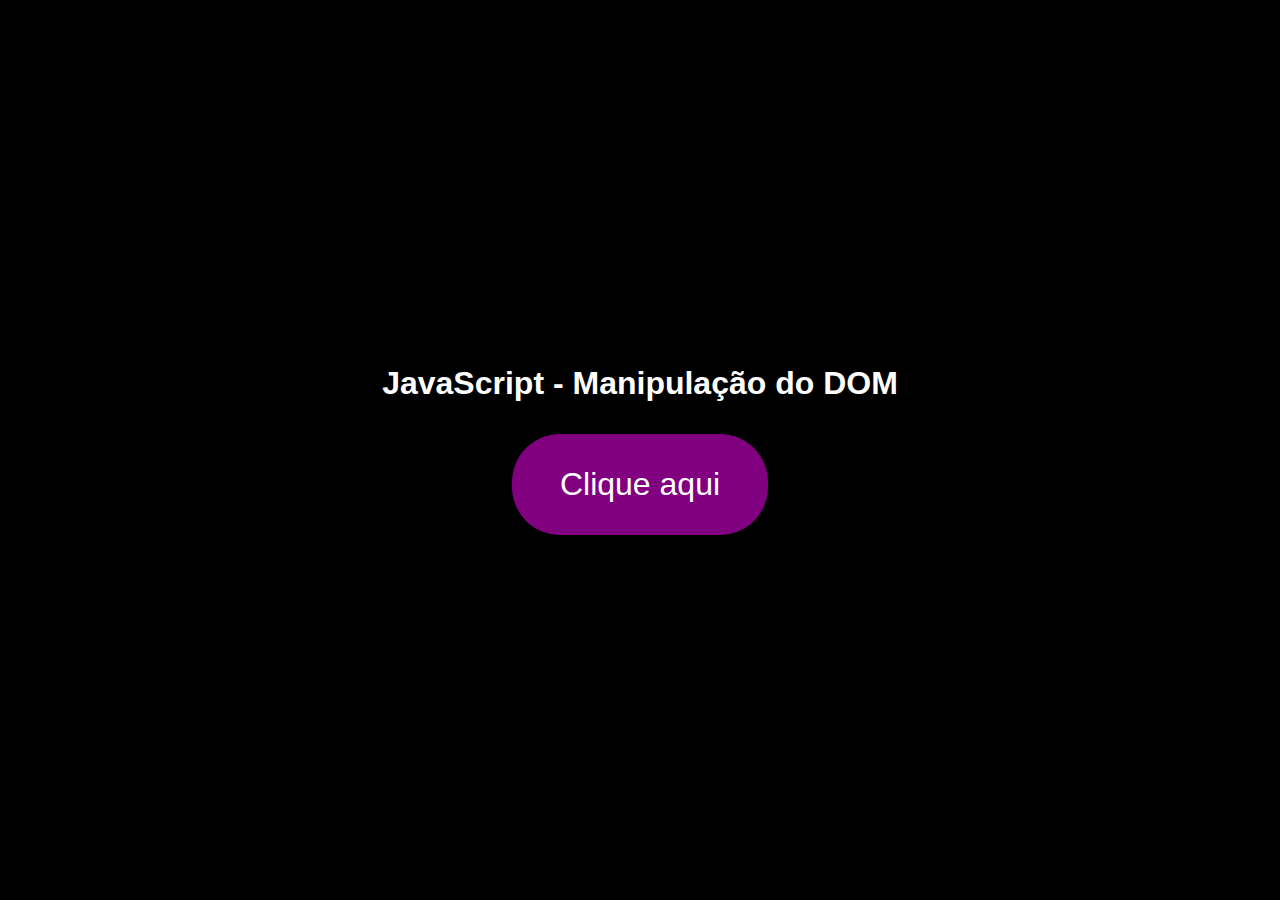
<file: index.html>
<!DOCTYPE html>
<html lang="pt-br">
<head>
  <meta charset="UTF-8">
  <meta http-equiv="X-UA-Compatible" content="IE=edge">
  <meta name="viewport" content="width=device-width, initial-scale=1.0">
  <title>Digital Innovation</title>
  <link rel="stylesheet" href="style.css">
</head>
<body>
  <main>
    <h1>JavaScript - Manipulação do DOM</h1>
    <a href="dom/index.html">Clique aqui</a>
  </main>
</body>
</html>
</file>
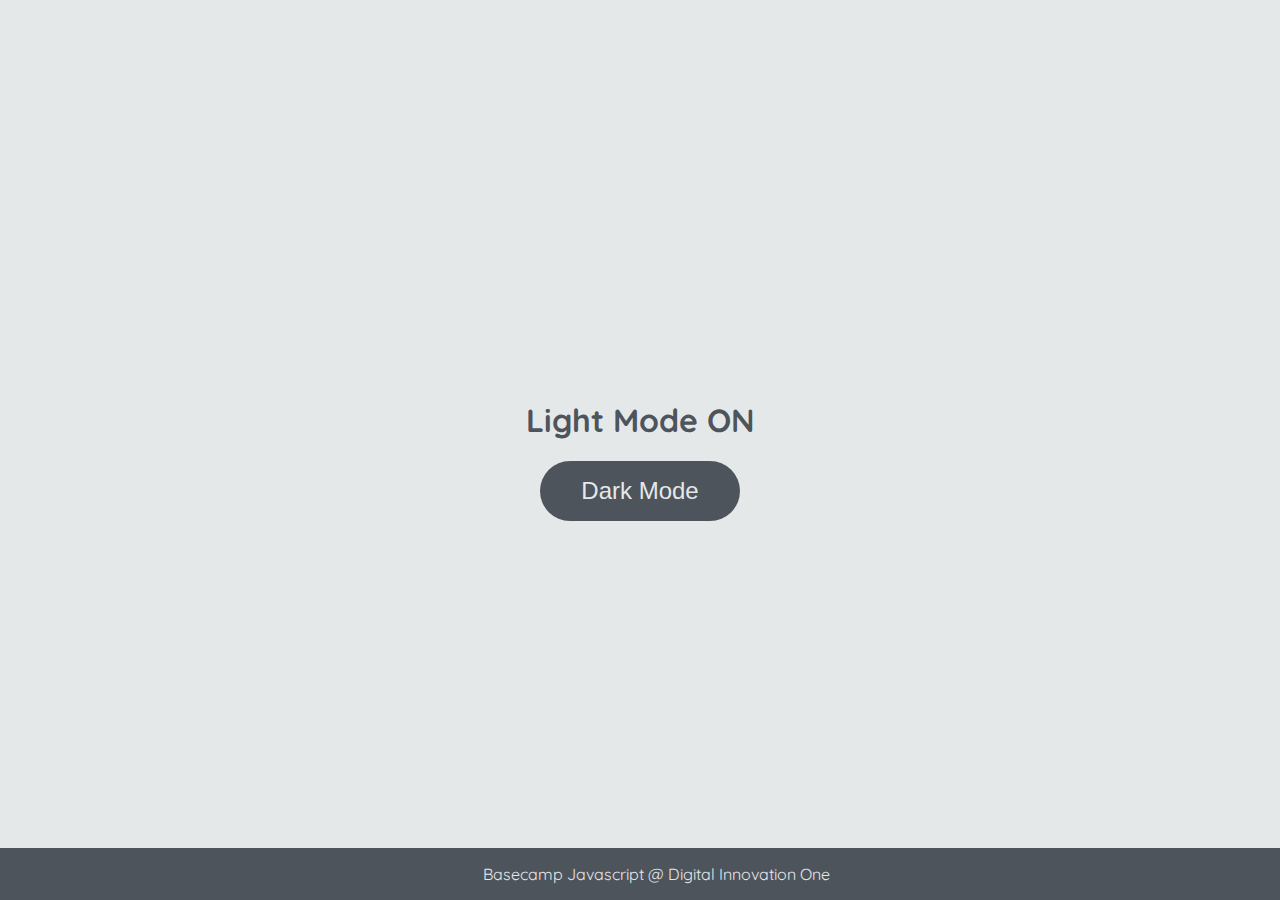
<file: dom/index.html>
<!DOCTYPE html>
<html lang="pt-br">
<head>
  <meta charset="UTF-8">
  <meta http-equiv="X-UA-Compatible" content="IE=edge">
  <meta name="viewport" content="width=device-width, initial-scale=1.0">
  <title>DOM - Light Mode / Dark Mode</title>
  <link rel="stylesheet" href="assets/css/style.css">
</head>
<body>
  <main>
    <h1 id="page-title">Light Mode ON</h1>
    <button aria-label="selecionar-modo" id="mode-selector">Dark Mode</button>
  </main>

  <footer>Basecamp Javascript @ Digital Innovation One</footer>
  <script src="assets/js/script.js"></script>
</body>
</html>
</file>
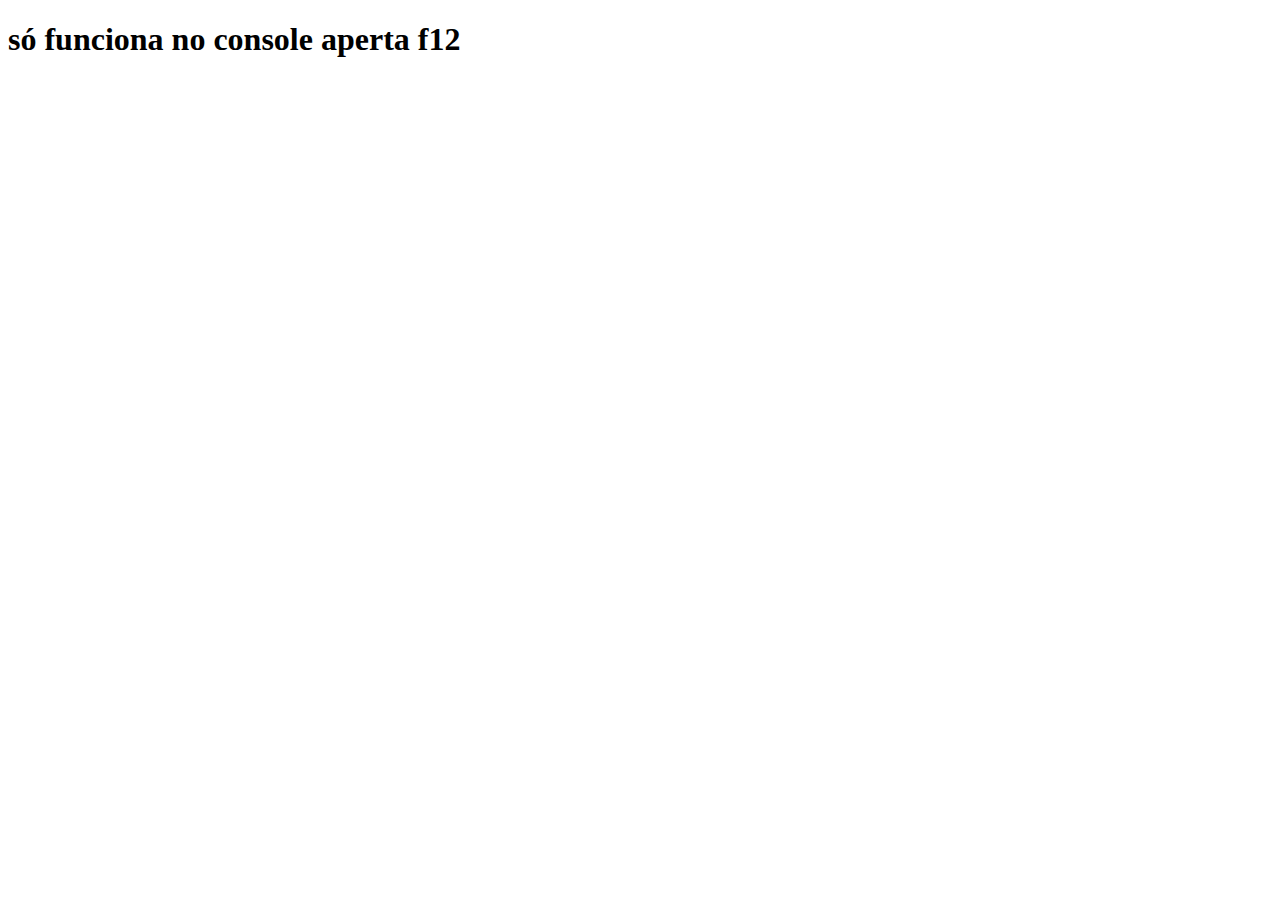
<file: javascriptOrientacaoObjeto/index.html>
<!DOCTYPE html>
<html lang="pt-br">
<head>
  <meta charset="UTF-8">
  <meta http-equiv="X-UA-Compatible" content="IE=edge">
  <meta name="viewport" content="width=device-width, initial-scale=1.0">
  <title>Just cats!</title>
</head>
<body>

  <h1>só funciona no console aperta f12</h1>
  <script src="script.js"></script>
</body>
</html>
</file>
<file: style.css>
* {
  margin: 0;
  padding: 0;
  font-family: Arial, Helvetica, sans-serif;
}

main {
  width: 100vw;
  height: 100vh;
  background: #000;

  display: flex;
  gap: 2rem;
  flex-direction: column;
  justify-content: center;
  align-items: center;
}

main h1 {
  color: #fff;
}

main a {
  text-decoration: none;
  font-size: 2rem;
  background: purple;
  color: #fff;
  padding: 2rem 3rem;
  border-radius: 3rem;
  font-weight: 500;
}

main a:hover {
  background: rgb(82, 21, 82);
  border: #fff 3px solid;
}
</file>
<file: dom/assets/css/style.css>
@import url('https://fonts.googleapis.com/css2?family=Quicksand:wght@300;400;600&display=swap');

body {
	background-color: #e5e8e8;
	color: #4e545c;
	margin: 0;
	font-family: 'Quicksand';
}

body.dark-mode {
	background-color: #000401;
	color: #e5e8e8;
}

main {
	height: 100vh;
	width: 100%;
	display: flex;
	flex-direction: column;
	align-items: center;
	justify-content: center;
}

footer {
	width: 100%;
	background-color: #4e545c;
	padding: 16px;
	color: #e5e8e8;
	position: fixed;
	bottom: 0;
	text-align: center;
	font-weight: 400;
}

footer.dark-mode {
	background-color: #8d9797;
	color: #000401;
}

button {
	border-radius: 40px;
	font-size: 1.5rem;
	height: 60px;
	width: 200px;
	border: none;
	background-color: #4e545c;
	color: #e5e8e8;
	transition: all 0.5s linear;
}

button:hover {
	background-color: #000401;
}

button.dark-mode {
	background-color: #e5e8e8;
	color: #4e545c;
}

button.dark-mode:hover {
	background-color: #4e545c;
	color: #e5e8e8;
}
</file>
